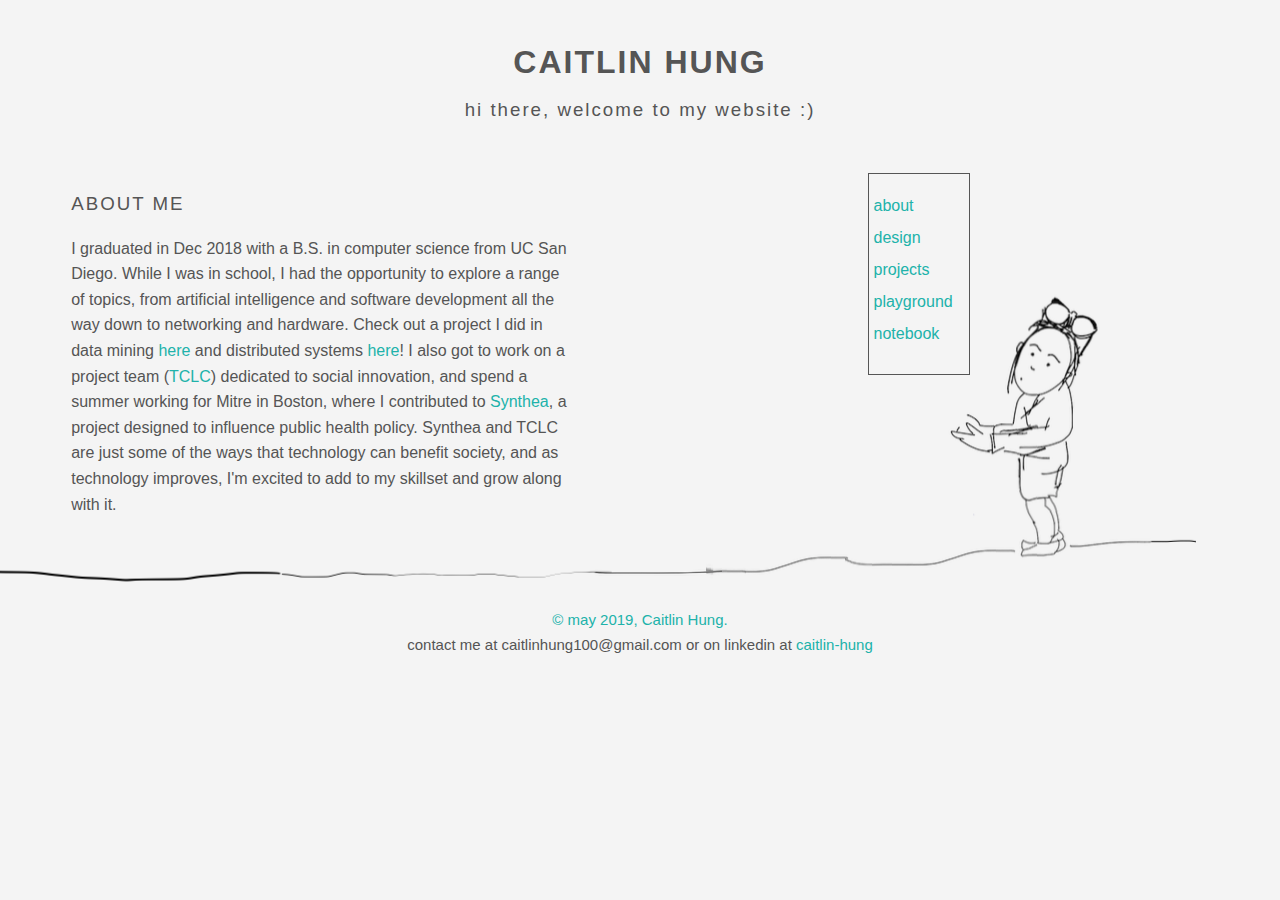
<file: index.html>
<!DOCTYPE html5>

<html>
  
  <head> 
  <meta charset="UTF-8>">
  <meta name="Landing Page">
  <link rel="stylesheet" href="css/styles.css">
  </head>
  
  <body>
    
    <header id="main-header">
      <div class="container">
        <h1>CAITLIN HUNG</h1>
        <h3>hi there, welcome to my website :)</h3>
      </div>
    </header>

    <section id="bio">
      <div class="container">
        
        <h3>ABOUT ME</h3>
        <p> I graduated in Dec 2018 with a B.S. in computer science from UC San Diego. While I was in school, I had the opportunity to explore a range of topics, from artificial intelligence and software development all the way down to networking and hardware. Check out a project I did in data mining 
        <a href="resources/Predictive_Approach_to_Card_Loyalty.pdf">here</a> 
        and distributed systems 
        <a href="resources/Factory_Monitoring_for_the_21st_Century.pdf">here</a>!
        I also got to work on a project team
        (<a href="https://globalties.ucsd.edu/projects/town-country-learning.html">TCLC</a>) 
        dedicated to social innovation, and spend a summer working for Mitre in Boston, where I contributed to 
        <a href="https://github.com/synthetichealth/synthea/wiki">Synthea</a>,
        a project designed to influence public health policy. Synthea and TCLC are just some of the ways that technology can benefit society, and as technology improves, I'm excited to add to my skillset and grow along with it.</p>   
      
      </div>
    </section>

    <div class="container">
      <div id="nav-and-pic">
        <nav class="navbar">
          <ul>
            <li><a href="#">about</a></li>
            <li><a href="pages/theme.html">design</a></li>
            <li><a href="pages/projects.html">projects</a></li>
            <li><a href="pages/playground.html">playground</a></li>
            <li><a href="pages/notebook.html">notebook</a></li>
          </ul>
        </nav>
        <div id="self-portrait">
          <img src="imgs/self_portrait.png">
        </div>
      </div>
    </div>   

    <footer class="footer">
      <p id="cpyrt"> &copy; may 2019, Caitlin Hung.</p>
      <p>contact me at caitlinhung100@gmail.com or on linkedin at
        <a href="https://www.linkedin.com/in/caitlin-hung-70572811b/">caitlin-hung</a> 
      </p>
    </footer>

  </body>
</html>
</file>
<file: css/styles.css>
body {
  background-color: #f4f4f4;
  color:#555555;
  font-family: Tahoma, Verdana, Arial;
  line-height: 1.6em;
}

/*no underlines or blue color for links*/
a {
	text-decoration: none;
	color: lightseagreen;
	font-weight: 500;
}

a:hover {
	color: orange;
}

h3 {
	letter-spacing: 2px;
	font-weight: 400;
}

.clr {
	clear: both;
}

.container {
	width: 80%;
	margin: auto;
}

.navbar {
	width: 100px;
	height: 200px;
	border: 1px solid;
	position: relative;
	margin-bottom: -20%;
	margin-left: 35%;
	
}

.navbar ul {
	position: relative;
	list-style: none;
	text-align: left;
	padding-left: 5px;
	line-height: 2em;
}

.footer {
	text-align: center;
	padding: 0px;
	font-size: 15;
	clear: both;
}

.footer p {
	margin-top: 0px; 
	margin-bottom: 0px;
}

#main-header {
	letter-spacing: 2px; 
	margin: 50px;
	text-align: center;
}

#bio {
	float: left;
	width: 50%;
}

#nav-and-pic {
	float: right;
	margin-right: -5%;
	width: 50%;
}

#self-portrait {
	float: right;
	margin-left: -95%;
}

#cpyrt {
	color: lightseagreen;
}
</file>
